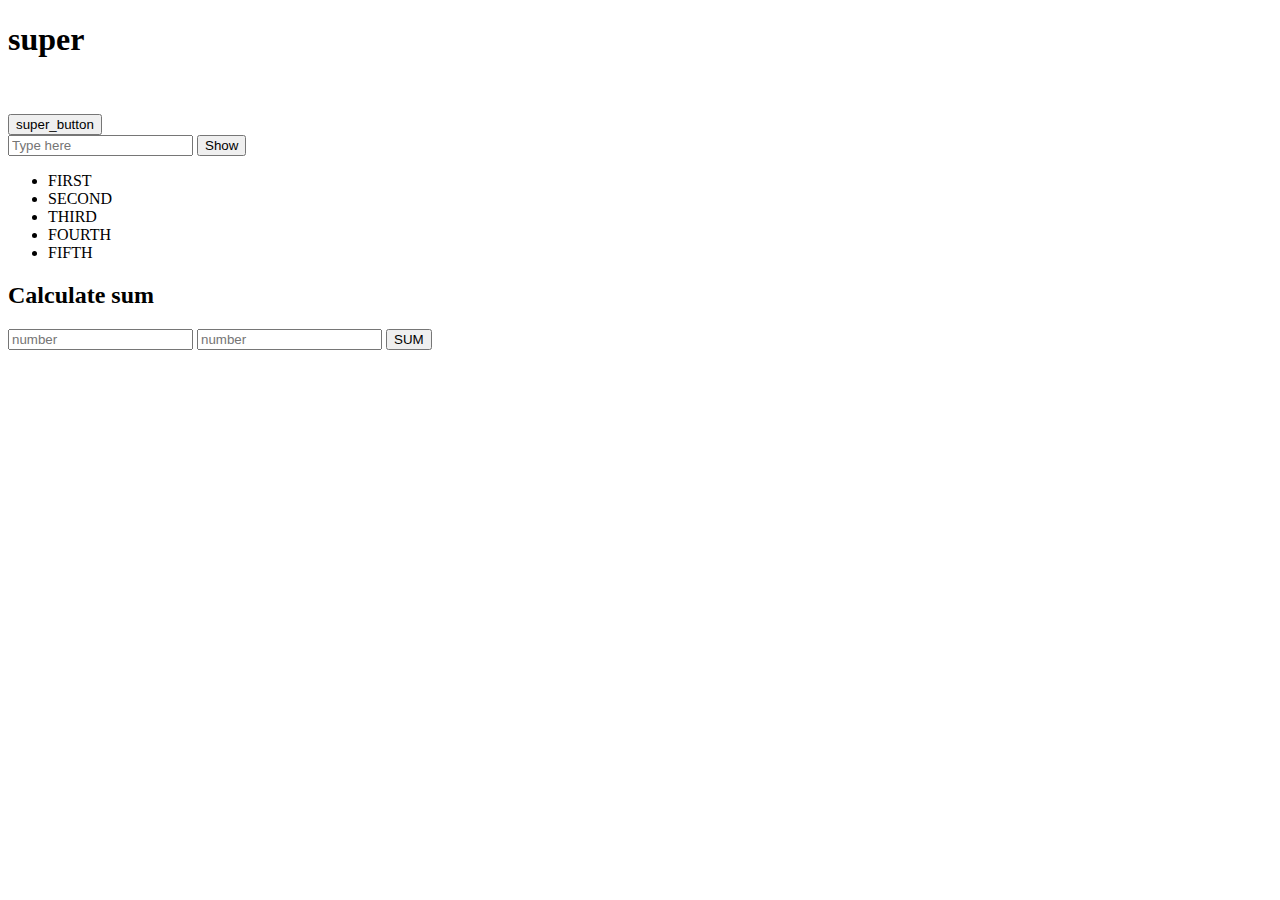
<file: site-html-js/dz6.html>
<!DOCTYPE html>
<html lang="en">
	<head>
		<meta charset="UTF-8">
		<title>hw6</title>
	</head>
	<body>

		<h1>super</h1>
		<p><br></p>
		<button id="super_button">super_button</button>
		<script src="script.js"></script>
		<div>
			<input type="text" id="uinput" placeholder="Type here">
			<button id="t-button">Show</button>
		</div>
		<div>
			<ul>
				<li>FIRST</li>
				<li>SECOND</li>
				<li>THIRD</li>
				<li>FOURTH</li>
				<li>FIFTH</li>
			</ul>
		</div>
		<div>
			<h2>Calculate sum</h2>
			<input type="text" id="nu1" placeholder="number">
			<input type="text" id="nu2" placeholder="number">
			<button id="sumbutton">SUM</button><br>
			<p id="result"></p>
		</div>
	</body>
</html>
</file>
